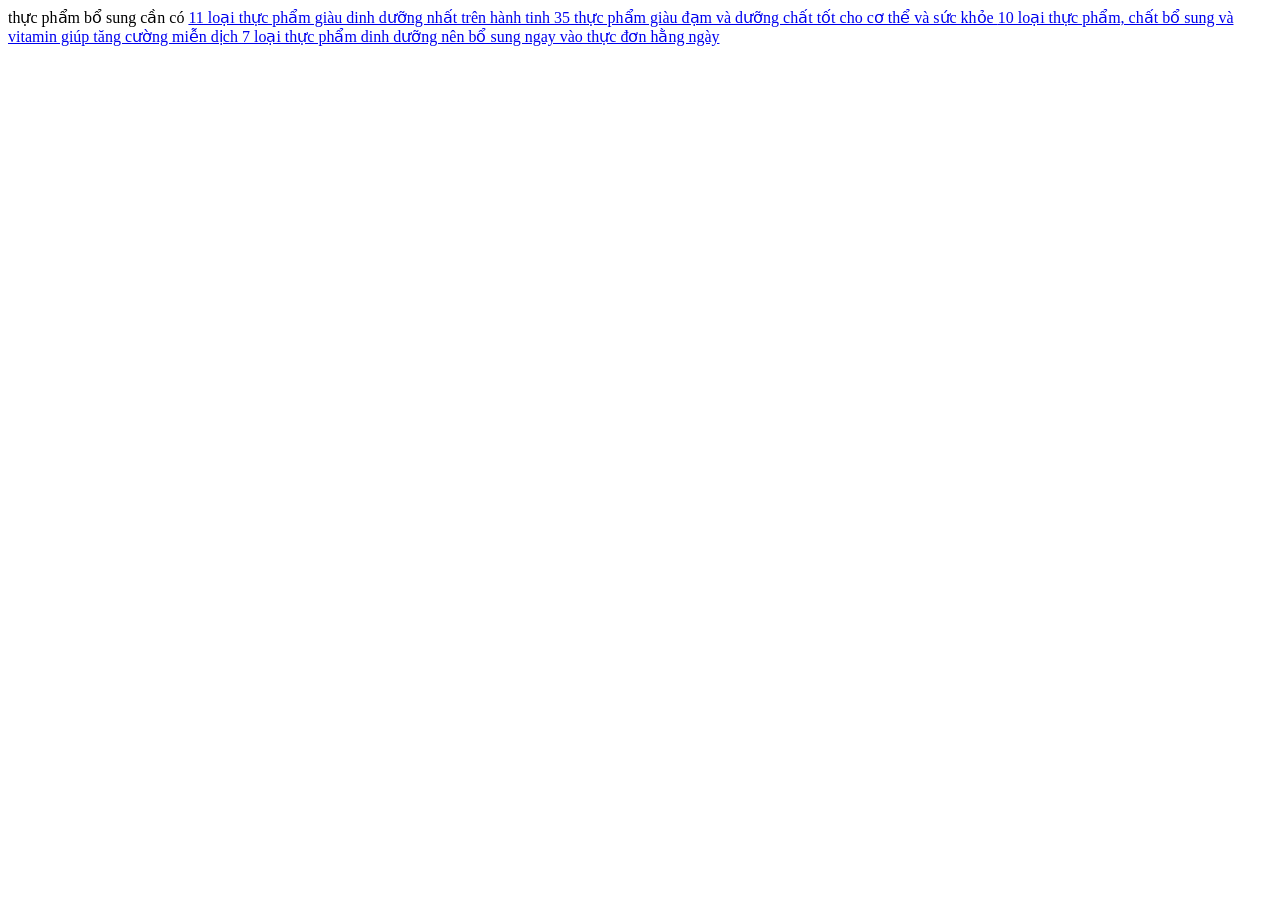
<file: doan/thucpham.html>
<!DOCTYPE html>
<html lang="en">
<head>
    <meta charset="UTF-8">
    <meta name="viewport" content="width=device-width, initial-scale=1.0">
    <title>Document</title>
</head>
<body> thực phẩm bổ sung cần có 
    <a target="_blank" href="https://www.vinmec.com/vie/bai-viet/11-loai-thuc-pham-giau-dinh-duong-nhat-tren-hanh-tinh-vi">11 loại thực phẩm giàu dinh dưỡng nhất trên hành tinh
</a>
    <a href="https://tamanhhospital.vn/thuc-pham-giau-dam/">35 thực phẩm giàu đạm và dưỡng chất tốt cho cơ thể và sức khỏe
</a><a href="https://bvquan5.medinet.gov.vn/dinh-duong/10-loai-thuc-pham-chat-bo-sung-va-vitamin-giup-tang-cuong-mien-dich-cmobile16572-209225.aspx">10 loại thực phẩm, chất bổ sung và vitamin giúp tăng cường miễn dịch
</a><a href="https://nhathuoclongchau.com.vn/bai-viet/7-loai-thuc-pham-dinh-duong-nen-bo-sung-ngay-vao-thuc-don-hang-ngay.html">7 loại thực phẩm dinh dưỡng nên bổ sung ngay vào thực đơn hằng ngày
</a> 
</body>
</html>
</file>
